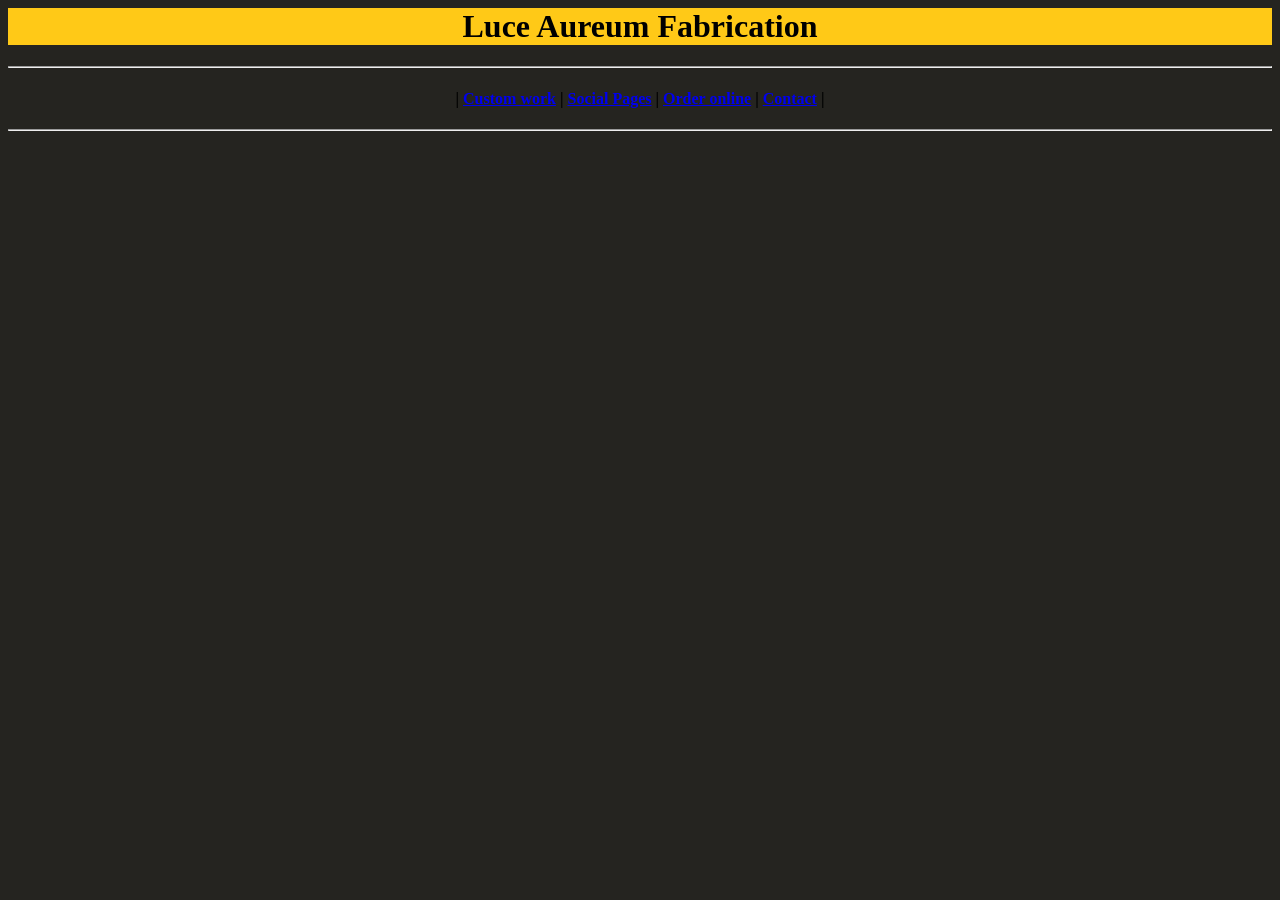
<file: laf/index.html>
<head>

   

</head>
<header>
   
</header>
<html style = "background : #252420">
<h1 align = center style = "background:#ffc917">Luce Aureum Fabrication</h1>
<hr/>
<h4 align = center>| <a href="./custom/">Custom work</a> | <a href = "./socials/">Social Pages</a> | <a href = "./shop/">Order online</a> | <a href = "./contact/"> Contact</a> |</h4>
<hr/>
</html>
</file>
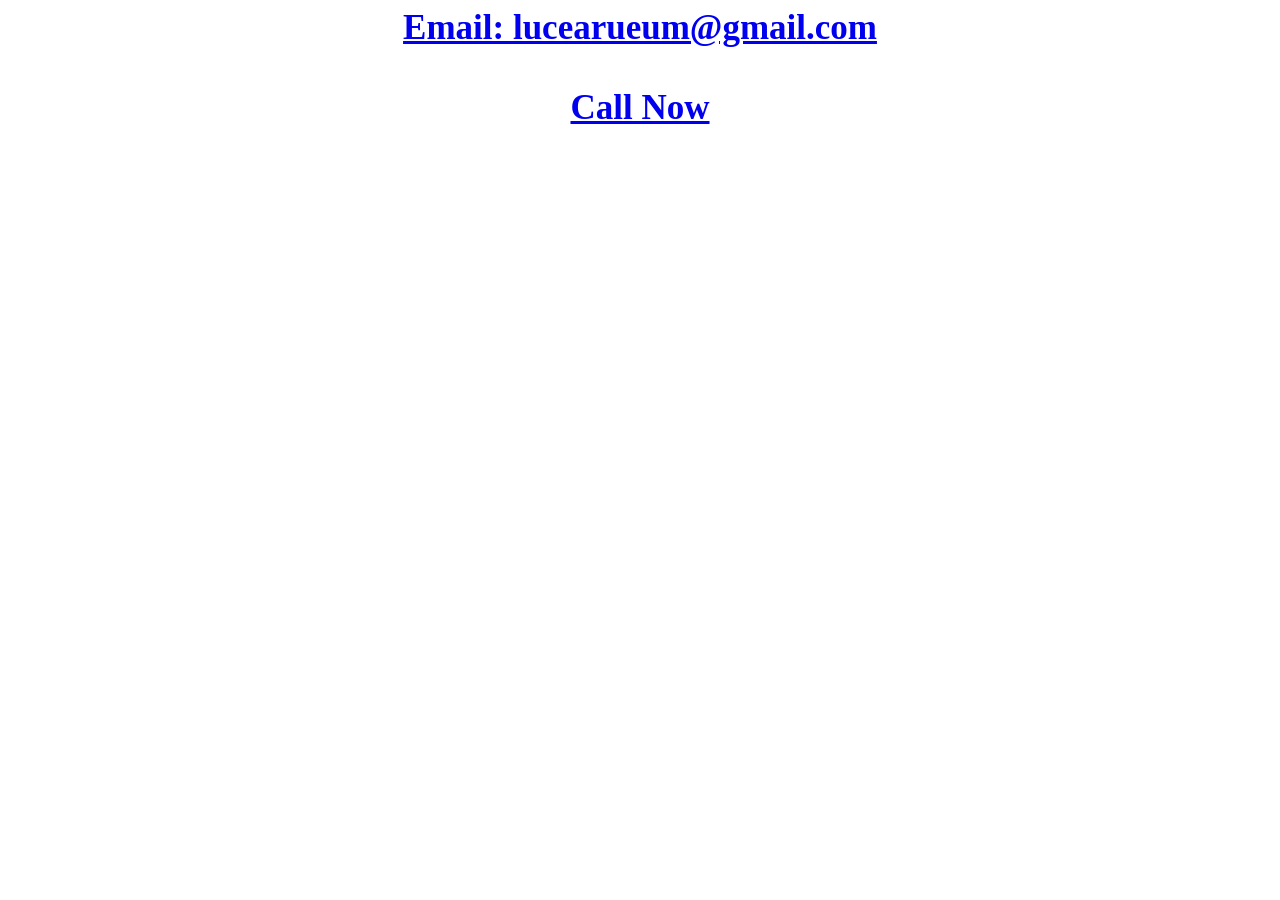
<file: laf/contact/index.html>
<head>
     <link href="./style.css" rel="stylesheet"/>
</head>



<html>
<div>
    <h1 class = "temp-lshare">
<a href= "mailto:lucearueum@gmail.com"> Email: lucearueum@gmail.com </a>
<br>
<br>
<a href = "tel:+17145489367" >Call Now</a>
</h1>
</div>
</html>
</file>
<file: laf/contact/style.css>
.temp-lshare{
text-align: center;
font-weight: bold;
font-size: 35px;
}
</file>
